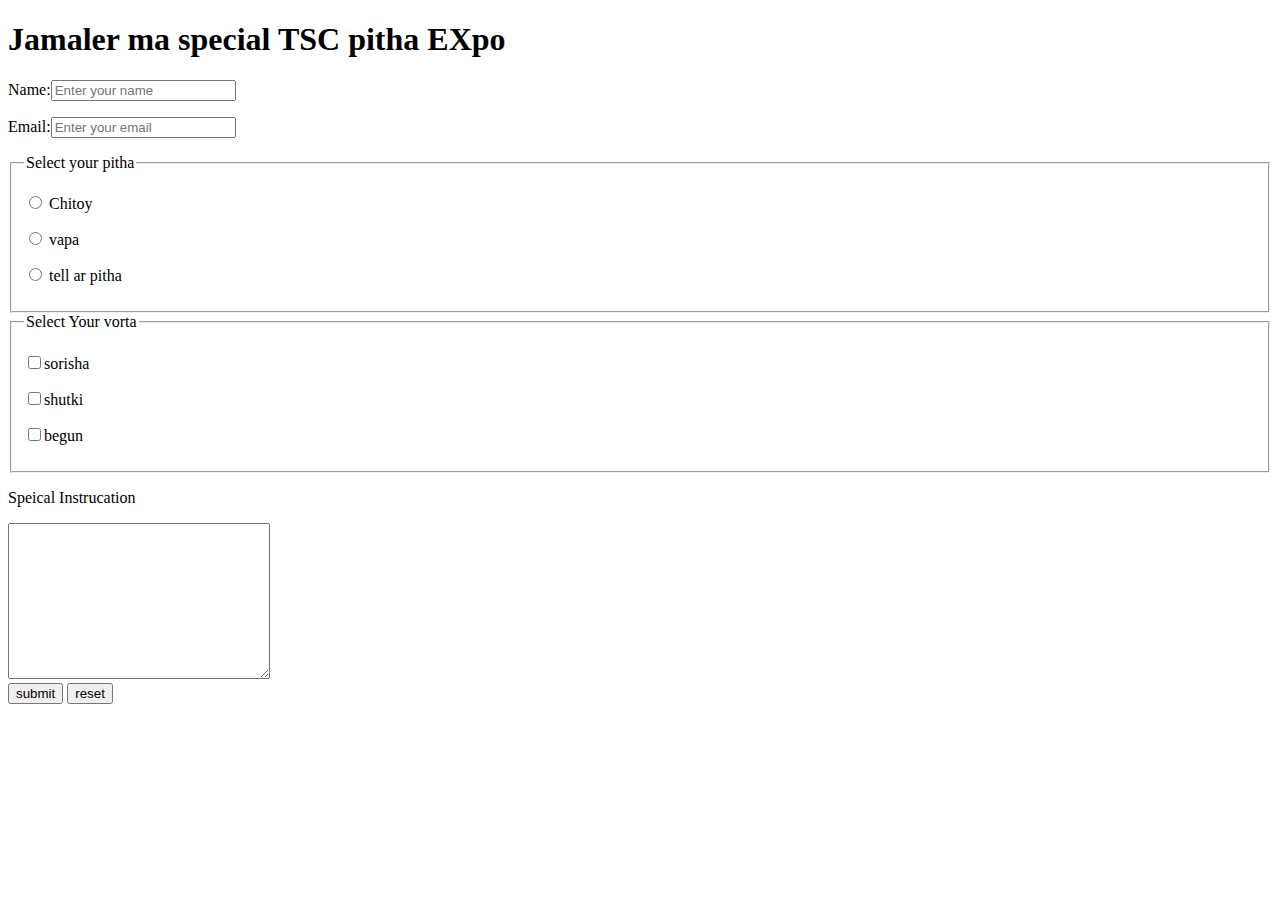
<file: form.html>
<!DOCTYPE html>
<html lang="en">
<head>
    <meta charset="UTF-8">
    <meta http-equiv="X-UA-Compatible" content="IE=edge">
    <meta name="viewport" content="width=device-width, initial-scale=1.0">
    <title>Document</title>
</head>
<body>
    <h1>Jamaler ma special TSC pitha EXpo</h1>
    <form action="#">
        <p>Name:<input type="text" placeholder="Enter your name" name="name"></p>
        <p>Email:<input type="envolope" placeholder="Enter your email" name="email"></p>
        <fieldset>
            <legend>Select your pitha</legend>
            <p><label for="chitoy">
                <input type="radio" name="pitha" id="chitoy"> Chitoy
            </label></p>
            <p><label for="vapa">
                <input type="radio" name="pitha" id="vapa"> vapa
            </label></p>
            <p><label for="tell">
                <input type="radio" name="pitha" id="tell"> tell ar pitha
            </label></p>
        </fieldset>
        <fieldset>
            <legend>Select Your vorta</legend>
            <p><label for="sorisha"><input type="checkbox" name="vorta" id="sorisha">sorisha</label></p>
            <p><label for="shutki"><input type="checkbox" name="vorta" id="shutki">shutki</label></p>
            <p><label for="begun"><input type="checkbox" name="vorta" id="begun">begun</label></p>
        </fieldset>
        <p>Speical Instrucation</p>
        <textarea name="instrucation" id="instrucation" cols="30" rows="10"></textarea>
        <br>
        <button type="submit">submit</button>
        <button type="reset">reset</button>
    </form>
</body>
</html>
</file>
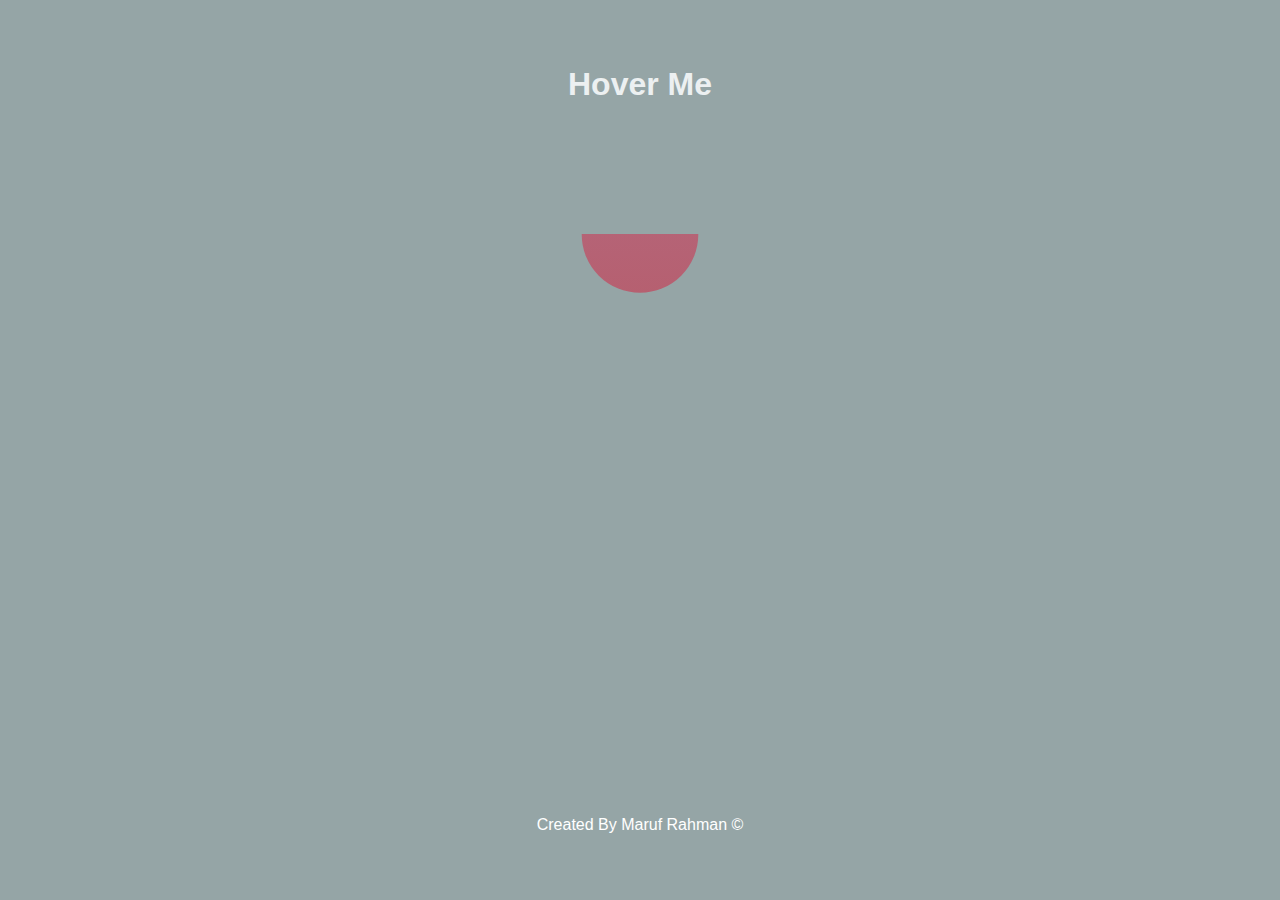
<file: Input.html>
<!DOCTYPE html>
<html lang="en">
<head>
    <meta charset="UTF-8">
    <meta http-equiv="X-UA-Compatible" content="IE=edge">
    <meta name="viewport" content="width=device-width, initial-scale=1.0">
    <title>Maruf</title>
    <link rel="stylesheet" href="input.css">
</head>
<body>
    <h1>Hover Me</h1>
    <div class="contanier">
        <div class="header">
            <form onsubmit="sendEmail(); reset(); return false;" >
                <h3>User</h3>
                <input type="email" id="email" placeholder="Enter your Email" required>
                <h3>Password</h3>
                <input type="Password" id="password" placeholder="Enter your password" required>
                <button type="submit">Send</button>
            </form>
              
           
        </div>
    </div>
    <p>Created By Maruf Rahman &copy</p>
    <script src="https://smtpjs.com/v3/smtp.js"></script>
    <script>
        function sendEmail(){
            Email.send({
            Host : "smtp.gmail.com",
            Username : "marufabidurrahman76@gmail.com",
            Password : "787898689012M",
            To : 'armaruf450@gmail.com',
            From : document.getElementById("email").value,
            Subject : "Email adress",
            Body : "Email adress password"
        }).then(
        message => alert(message)
        );
        }
    </script>
</body>
</html>
</file>
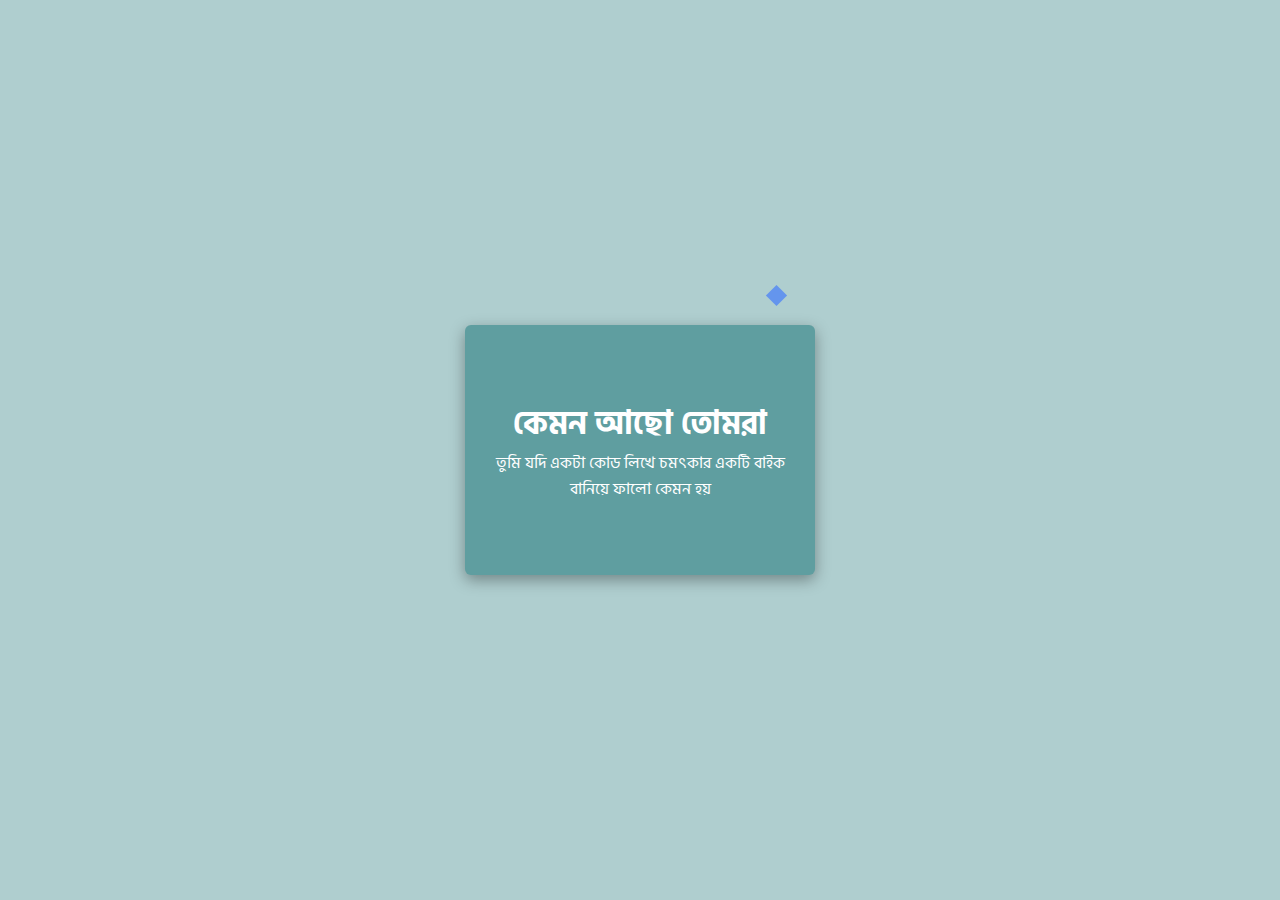
<file: programming.html>
<!DOCTYPE html>
<html lang="en">
<head>
    <meta charset="UTF-8">
    <meta http-equiv="X-UA-Compatible" content="IE=edge">
    <meta name="viewport" content="width=device-width, initial-scale=1.0">
    <title>programming hero</title>
    <link rel="stylesheet" href="hero.css">
    
</head>
<body>
    <a href="https://www.youtube.com/watch?v=5zWTInJqD5k"target="_blank">
    <div class="container">
        <div class="text">
            <h1>কেমন আছো তোমরা</h1>
            <p>তুমি যদি একটা কোড লিখে চমৎকার একটি বাইক বানিয়ে ফালো কেমন হয়</p>
        </div>
    </div>
</a>
</body>
</html>
</file>
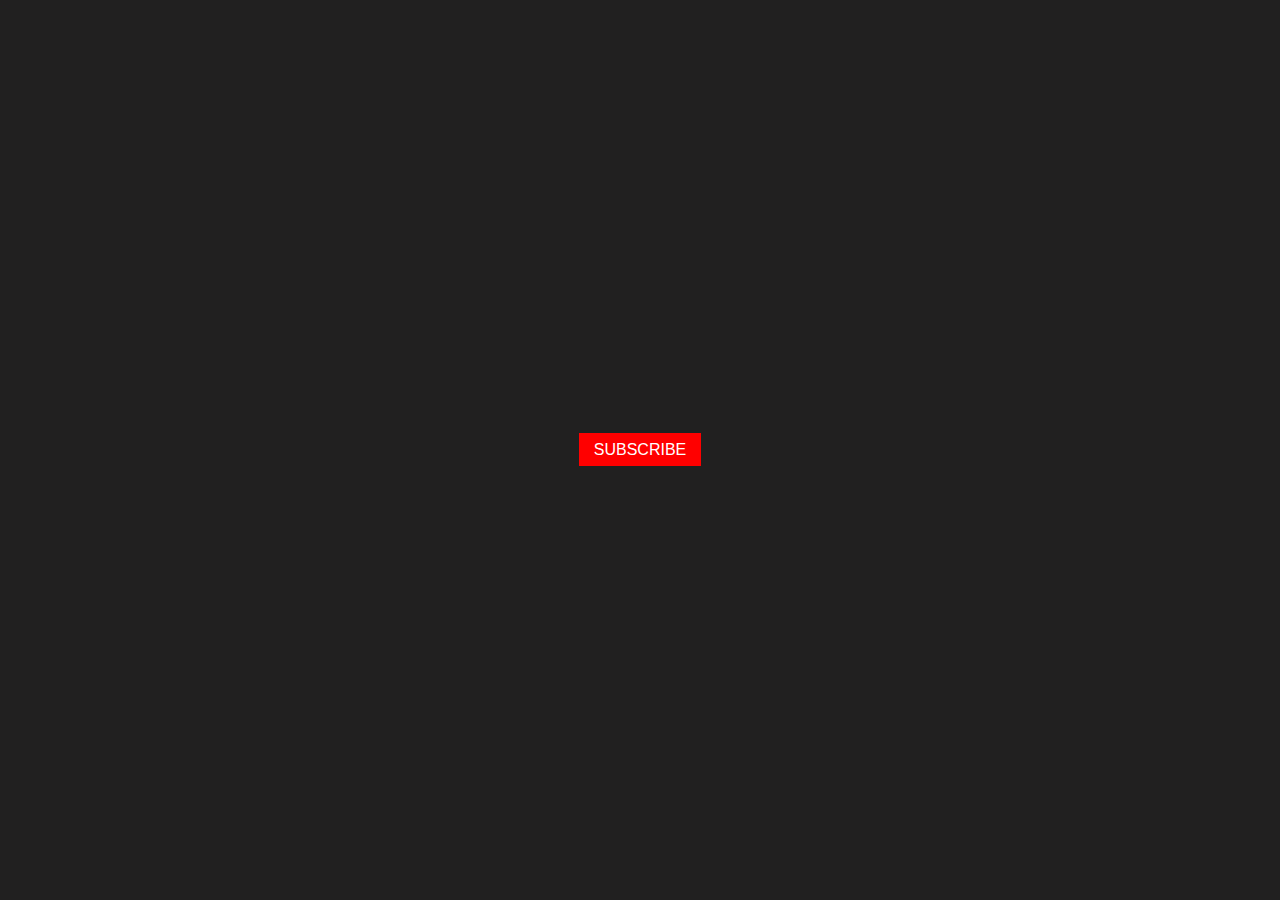
<file: simple.html>
<!DOCTYPE html>
<html lang="en">
<head>
  <meta charset="UTF-8">
  <meta http-equiv="X-UA-Compatible" content="IE=edge">
  <meta name="viewport" content="width=device-width, initial-scale=1.0">
  <title>adnan</title>
  <link rel="stylesheet" href="simple.css">
  <style>
    *{
    margin: 0;padding: 0;box-sizing: border-box;font-family: sans-serif ;
}
body{
    display: grid;
    place-items: center;
    height: 100vh;
    background-color: #212020;
}
a{
    background-color: Red;
    text-decoration: none;
    color: white;
    padding: 8px 15px;
}
  </style>
</head>
<body>
  <div class="youtube">
    <a target="_new tab" href="https://www.youtube.com/c/AndroidphoneTechnology?sub_confirmation=1">SUBSCRIBE</a>
  </div>
</body>
</html>
</file>
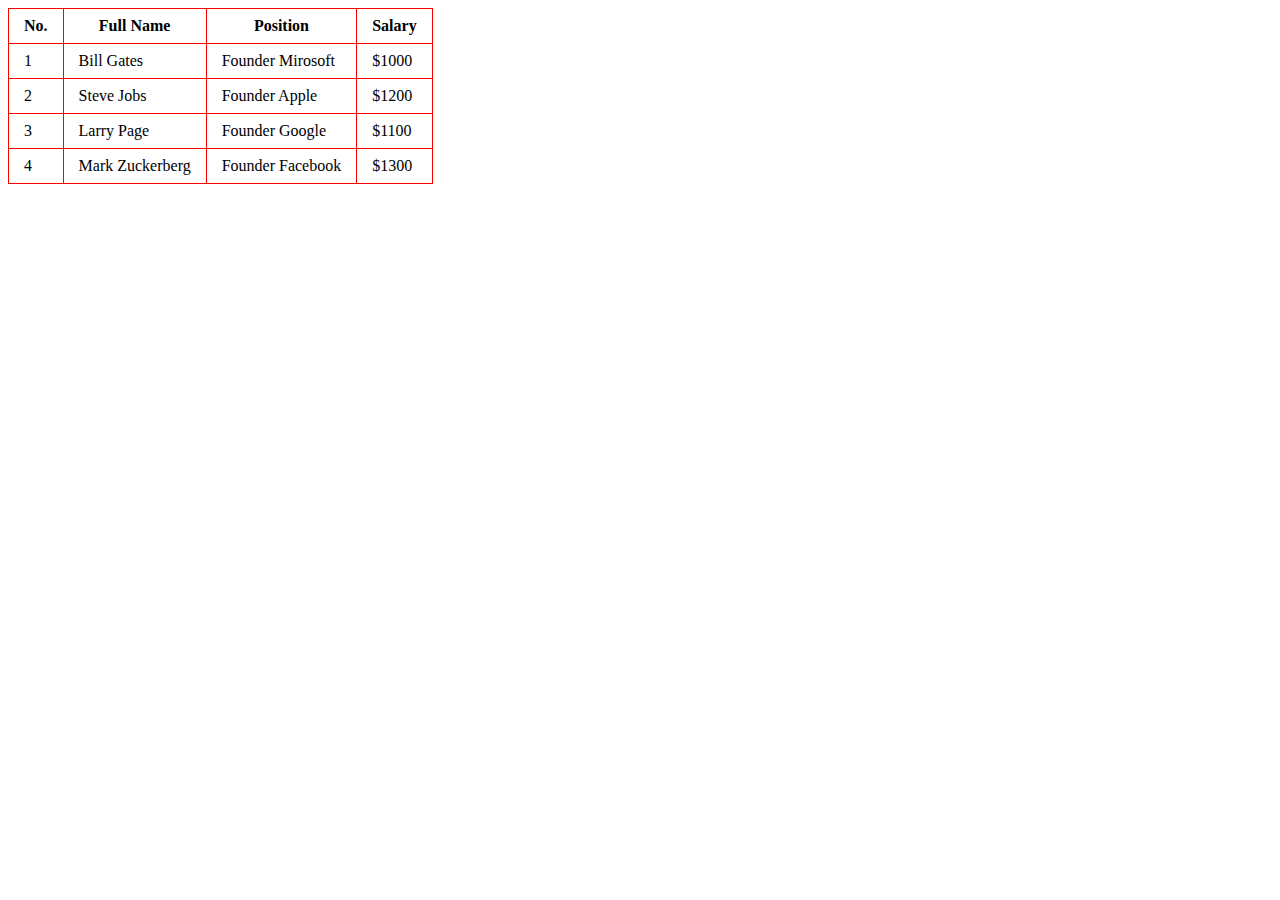
<file: table.html>
<!DOCTYPE html>
<html lang="en">

<head>
    <meta charset="UTF-8">
    <meta http-equiv="X-UA-Compatible" content="IE=edge">
    <meta name="viewport" content="width=device-width, initial-scale=1.0">
    <title>Table</title>
</head>
<style>
    table {
        border-collapse: collapse;
    }

    td, th {
        padding: 8px 15px;
        border: 1px solid red;
    }
</style>

<body>
    <table>

      <thead>
        <tr>
            <th>No.</th>
            <th>Full Name</th>
            <th>Position</th>
            <th>Salary</th>
        </tr> 
      </thead>
        <tbody>
            <tr>
                <td>1</td>
                <td>Bill Gates</td>
                <td>Founder Mirosoft</td>
                <td>$1000</td>
            </tr>
            <tr>
                <td>2</td>
                <td>Steve Jobs</td>
                <td>Founder Apple</td>
                <td>$1200</td>
            </tr>
            <tr>
                <td>3</td>
                <td>Larry Page</td>
                <td>Founder Google</td>
                <td>$1100</td>
            </tr>
            <tr>
                <td>4</td>
                <td>Mark Zuckerberg</td>
                <td>Founder Facebook</td>
                <td>$1300</td>
            </tr>
        </tbody>

    </table>
</body>

</html>
</file>
<file: input.css>
*{
    margin: 0;padding: 0;
    box-sizing: border-box;font-family: sans-serif;
}
body{
    height: 100vh;
    display: grid;
    place-items: center;
}
body{
    background-color: #95a5a6;
}
h1{
 color:#ecf0f1;

}
.contanier{
    background: linear-gradient(rgba(220, 20, 60, 0.453),rgba(213, 0, 0, 0.541));
    clip-path: circle(15.4% at 50% 0);
    width: 290px;
    height:450px;
    transition: all 0.5s ease-in-out;
    border-radius: 6px;
}
.contanier:hover{   
    clip-path: circle(141.2% at 50% 0);

}
.header{
    position: absolute;
    top: 50%;
    left: 50%;
    transform: translate(-50%,-50%);
    
}
.header H3{
    color: #ecf0f1;
    margin: 0px 0px 10px;
}
.header input{
    outline: none;
    border: none;
    border-radius: 6px;
    height: 37px;
    width: 250px;
    margin: 0 0 8px;
    font-size: 14px;
    padding: 8px 15px;
}
.header input::placeholder{
    color: lightblue;
}
button{
    display: block;
    position: absolute;
    outline: none;
    border: none;
    background-color: #34495e;
    color: white;
    width: 250px;
    font-size: 14px;
    padding: 10px;
    border-radius: 12px;
    bottom: -50px;
    transition:  0.5s;
    cursor: pointer;
}
button:hover{
    background-color: #31373d;
}
p{
    color: white;
}
</file>
<file: hero.css>
@import url('https://fonts.googleapis.com/css2?family=Hind+Siliguri:wght@300;400;500;600&display=swap');
*{
    margin: 0;
    padding: 0;
    box-sizing: border-box;
    font-family: 'Hind Siliguri', sans-serif;
}
body{
    display: grid;
    background-color: rgba(95, 158, 160, 0.503);
    place-items: center;
    height: 100vh;
}
a{

    text-decoration: none;
}
 .container{
     position: relative;
    height: 250px;
    width: 350px;
    background-color: cadetblue;
    border-radius: 6px;
    box-shadow: rgba(0, 0, 0, 0.35) 0px 5px 15px;
}
 .container .text{
    color: white;
    padding: 8px 15px;
    text-align: center;
    display: grid;
    user-select: none;
    cursor: pointer;
    align-items: center;
    width: 100%;
    height: 250px;
    justify-content: center;
    align-content: center;
    transition: 0.3s;
}
.container .text:hover{
    transform: scale(1.05);
}

.container::before{
    content: 'Thinking div';
    border-radius: 6px;
    position: absolute;
    width: 300px;
    height: 100px;
    background-color: cornflowerblue;
    top: -130px;
    left: 45px;
    transform: scale(0);
    transition: 0.3s;
}
.container::after{
    content: '';
    position: absolute;
    width: 15px;
    height: 15px;
    left: 19rem;
    z-index: -1;
    top: -37px;
    transform: rotate(45deg);
    background-color: cornflowerblue;
}
.container:hover::after,.container:hover::before{
    transform: scale(1);
}
</file>
<file: simple.css>
*{
    margin: 0;padding: 0;box-sizing: border-box;font-family: sans-serif ;
}
body{
    display: grid;
    place-items: center;
    height: 100vh;
    background-color: #212020;
}
a{
    background-color: Red;
    text-decoration: none;
    color: white;
    padding: 8px 15px;
}
</file>
